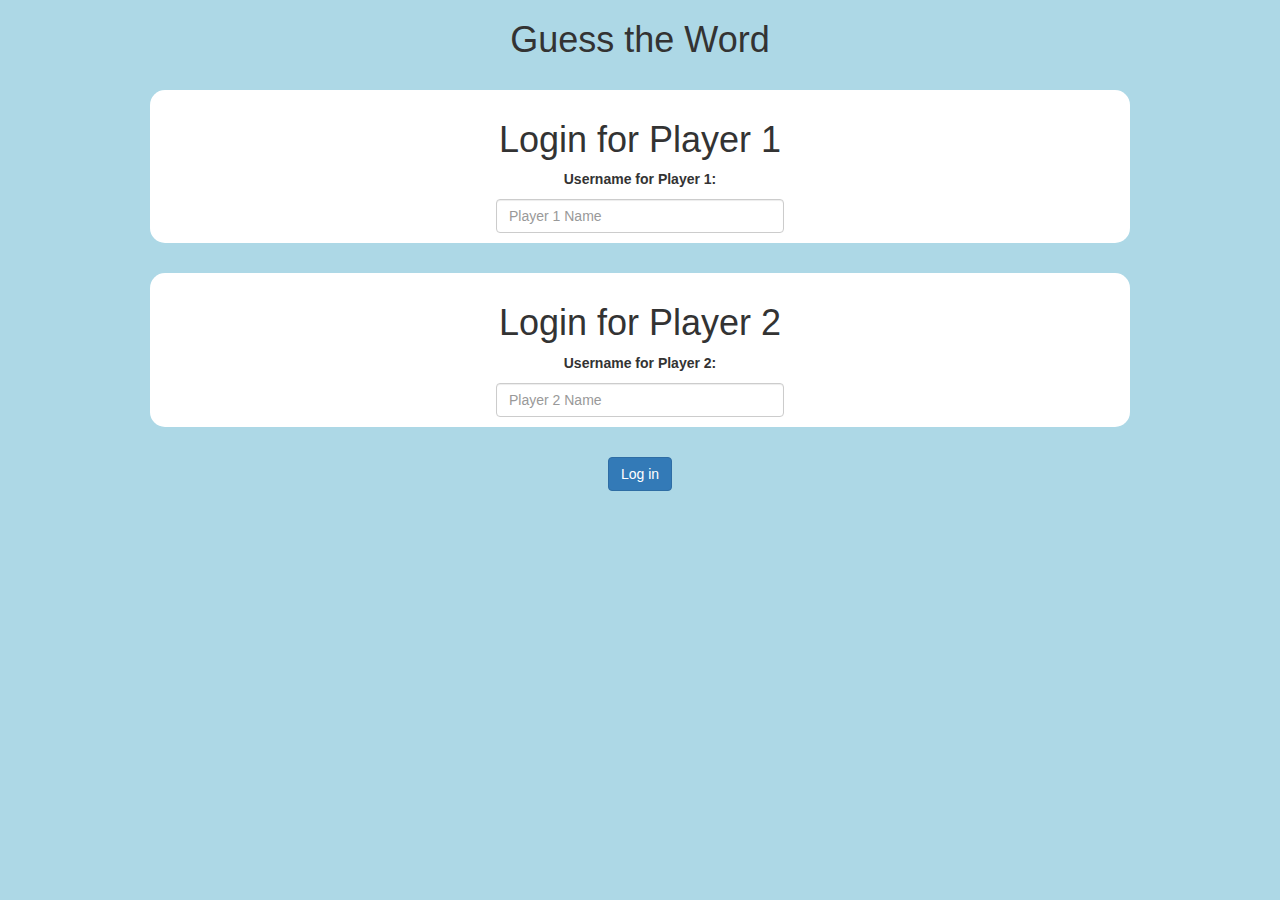
<file: index.html>
<!DOCTYPE html>
<html>
<head>
	<title>Guess The Word | Login</title>

<meta name="viewport" content="width=device-width, initial-scale=1">
<link rel="stylesheet" href="https://maxcdn.bootstrapcdn.com/bootstrap/3.4.0/css/bootstrap.min.css">
<script src="https://ajax.googleapis.com/ajax/libs/jquery/3.4.1/jquery.min.js"></script>
<script src="https://maxcdn.bootstrapcdn.com/bootstrap/3.4.0/js/bootstrap.min.js"></script>

<link rel="stylesheet" type="text/css" href="game.css">
</head>
<body>

	<center>
		<h1>Guess the Word</h1>
		<div class="login_div1">
			<h1>Login for Player 1</h1>
			<p><b>Username for Player 1:</b></p>
			<input class="form-control" id="player1_name_in" placeholder="Player 1 Name">
		</div>

		<div class="login_div2">
			<h1>Login for Player 2</h1>
			<p><b>Username for Player 2:</b></p>
			<input class="form-control" id="player2_name_in" placeholder="Player 2 Name">
		</div> <br>
		<button onclick="login();" class="btn btn-primary">Log in</button>
	</center>
	
<script src="game.js"></script>
</body>
</html>
</file>
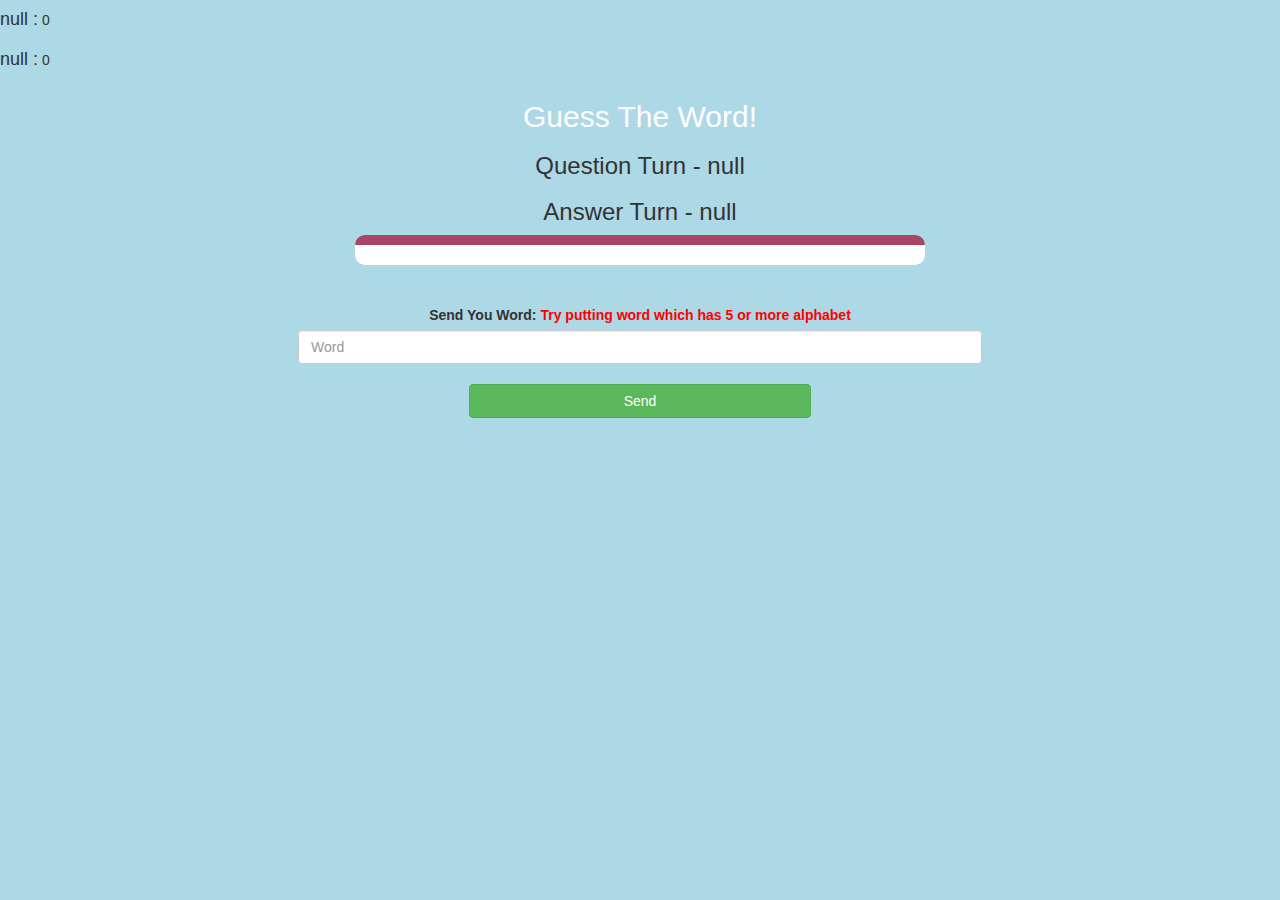
<file: game_page.html>
<!DOCTYPE html>
<html>
<head>
	<title>Guess The Word | Game</title>
	<meta name="viewport" content="width=device-width, initial-scale=1">
	<link rel="stylesheet" href="https://maxcdn.bootstrapcdn.com/bootstrap/3.4.0/css/bootstrap.min.css">
	<script src="https://ajax.googleapis.com/ajax/libs/jquery/3.4.1/jquery.min.js"></script>
	<script src="https://maxcdn.bootstrapcdn.com/bootstrap/3.4.0/js/bootstrap.min.js"></script>
	<link rel="stylesheet" type="text/css" href="game.css">
</head>
<body>

	<h4 id="player1_name"></h4> <span id="player1_score"></span>
	<br>
	<h4 id="player2_name"></h4> <span id="player2_score"></span>

<div class="container">
	<center>
		<h2 style="color: white;">Guess The Word!</h2>
		<h3 id="player_question">Question Turn - </h3>
		<h3 id="player_answer">Answer Turn - </h3>
		<div id="output" class="col-lg-6"></div>
		<br>
		<br>
		<label>Send You Word: <b style="color: red">Try putting word which has 5 or more alphabet</b></label>
		<input type="text" id="word" class="form-control" placeholder="Word">
		<br>
		<button onclick="send();" class="btn btn-success" style="width: 30%;">Send</button>

	</center>
</div>

<script src="game_page.js"></script>
</body>
</html>
</file>
<file: game.css>
body {
	background: lightblue;
}

.login_div1,
.login_div2 {
	margin-top: 30px;
	background: white;
	padding: 10px;
	float: none;
	border-radius: 15px;
	margin-left: 150px;
	margin-right: 150px;
	margin-bottom: 10px;
}


#player1_name_in,
#player2_name_in {
	display: inline-block;
	width: 30%;
}

#player1_name, #player2_name {
	display: inline-block;
}

#word {
	width: 60%;
}

#word_display {
	letter-spacing: 5px;
}

#output {
	background: white;
	border-radius: 10px;
	border-top: 10px solid #AA4465;
	padding: 10px;
	float: none;
	text-align: left;
}
</file>
